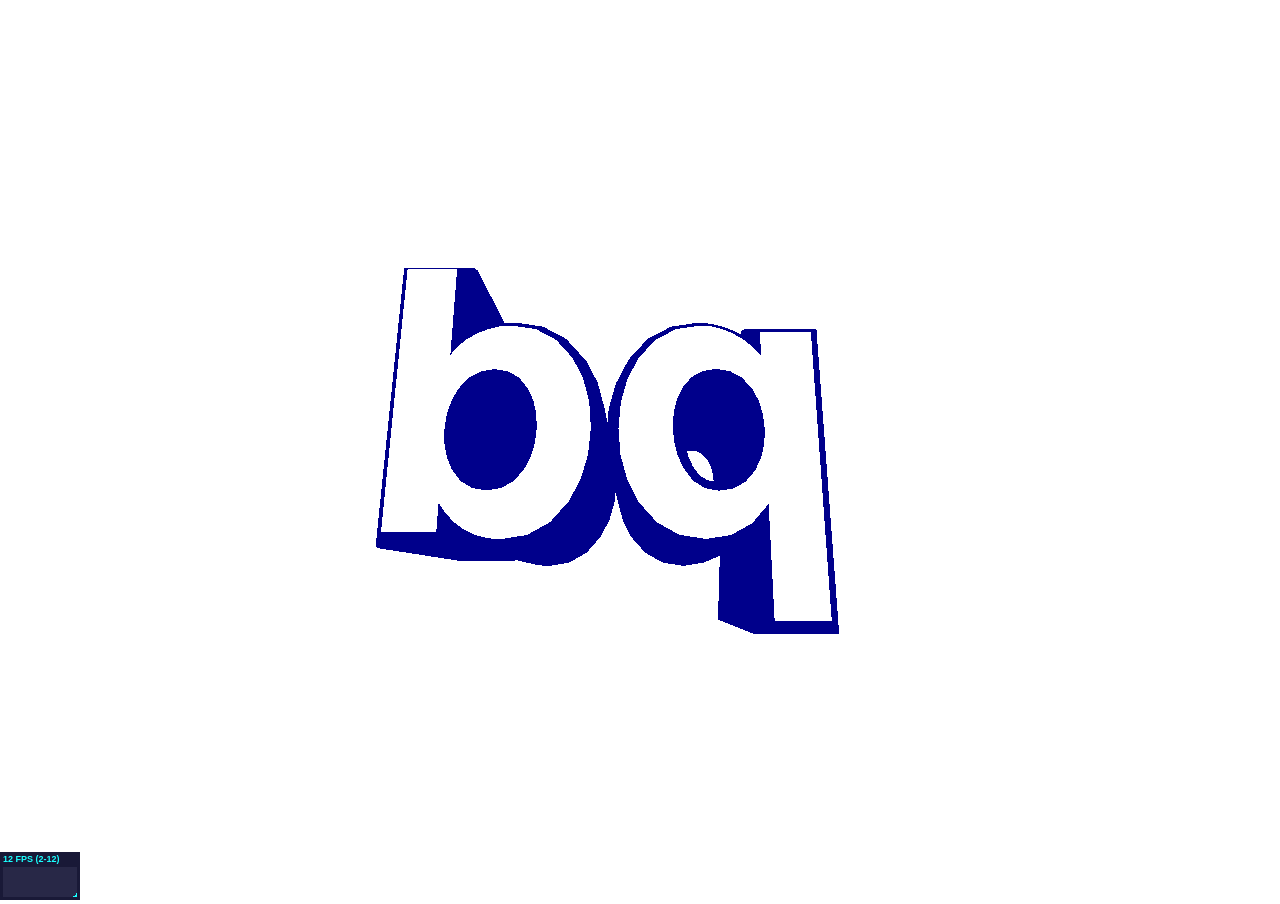
<file: project.html>
<!doctype html>
<html lang='eng'>
<meta charset='utf-8'>

    <head>
        <title>bq Carrousel</title>
        <style>
            body {
                background-color: white;
                margin: 0px;
                overflow: hidden;
            }
        </style>
    </head>

    <body>
        <div id='container'></div>

        <script src='lib/three.min.js'></script>
        <!--<script src="http://threejs.org/build/three.min.js"></script>-->
        <script src="lib/OrbitControls.js"></script>
        <script src="lib/Coordinates.js"></script>
        <script src="lib/Coordinates.js"></script>
        <script src="lib/dat.gui.min.js"></script>
        <script src="lib/KeyboardState.js"></script>
        <script src="lib/stats.min.js"></script>
        <script src="lib/Tween.js"></script>
        <script src="lib/Mirror.js"></script>
        <script src="lib/OBJLoader.js"></script>
        <script src="lib/OBJMTLLoader.js"></script>
        <script src="lib/MTLLoader.js"></script>
        <script src="lib/DDSLoader.js"></script>

        <script src="js/loadModels.js"></script>
        
        <script src="fonts/gentilis_bold.typeface.js"></script>
        <script src="fonts/gentilis_regular.typeface.js"></script>
        <script src="fonts/optimer_bold.typeface.js"></script>
        <script src="fonts/optimer_regular.typeface.js"></script>
        <script src="fonts/helvetiker_bold.typeface.js"></script>
        <script src="fonts/helvetiker_regular.typeface.js"></script>
        <script src="fonts/droid_sans_regular.typeface.js"></script>
        <script src="fonts/droid_sans_bold.typeface.js"></script>
        <script src="fonts/droid_serif_regular.typeface.js"></script>
        <script src="fonts/droid_serif_bold.typeface.js"></script>

        <script src='threejs/project.js'></script>
    </body>
</html>
</file>
